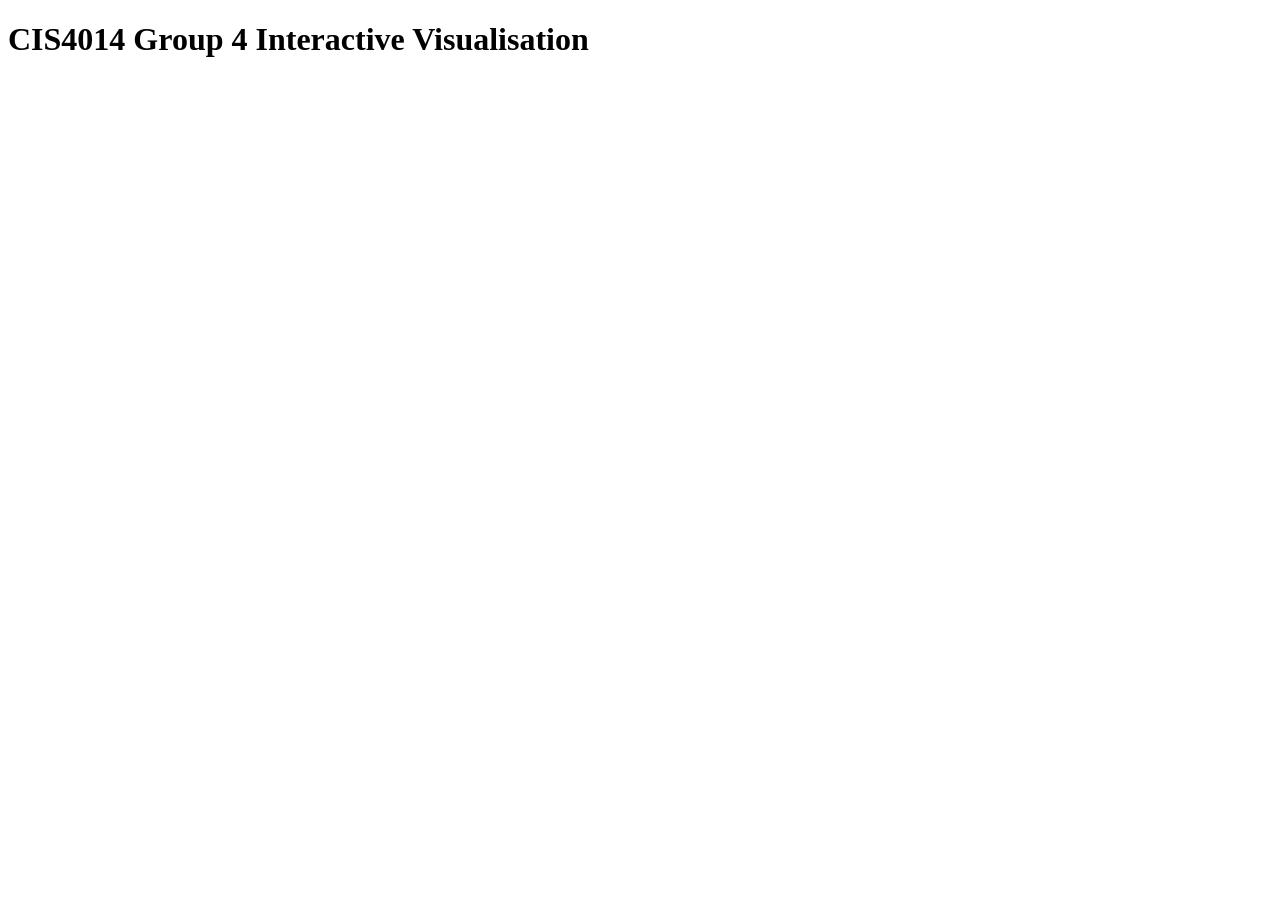
<file: web/index.html>
<!doctype html>
<html lang="en">
<head>
  <meta charset="utf-8">
  <meta name="viewport" content="width=device-width, initial-scale=1">
  <title>CIS4014 Group 4 Interactive Visualisation</title>
</head>
<body>
  <main>
    <h1>CIS4014 Group 4 Interactive Visualisation</h1>
  </main>
</body>
</html>
</file>
